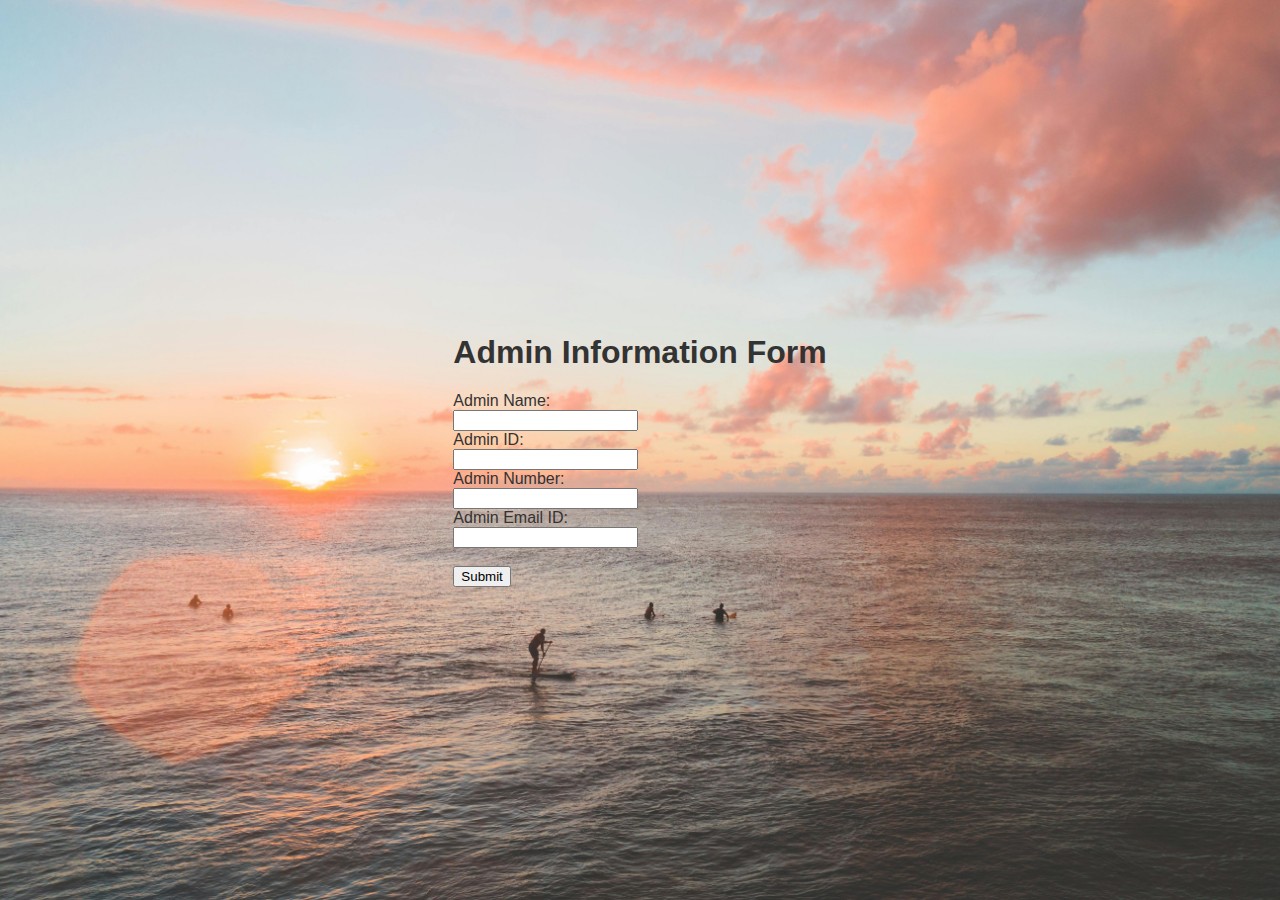
<file: admin.html>
<!DOCTYPE html>
<html lang="en">
<head>
    <meta charset="UTF-8">
    <meta name="viewport" content="width=device-width, initial-scale=1.0">
    <title>Document</title>
    <link rel="stylesheet" href="styles.css">
</head>
<body>
    <body>
        <div class="container">
            <h1>Admin Information Form</h1>
            <form action="/admin1.html" >
                <div class="form-group1">
                    <label for="name1">Admin Name:</label><br>
                    <input type="text" id="name1" name="name1" required><br>
                </div>
                <div class="form-group1">
                    <label for="admin-id">Admin ID:</label><br>
                    <input type="text" id="admin-id" name="admin" required><br>
                </div>
                <div class="form-group1">
                    <label for="phone1">Admin Number:</label><br>
                    <input type="tel" id="phone1" name="phone1"  required><br>
                </div>
                <div class="form-group1">
                    <label for="email1">Admin Email ID:</label><br>
                    <input type="email" id="email1" name="email1" required><br>
                </div>
                <div class="form-group1">
                    <br><button type="submit">Submit</button><br>
                </div>
            </form>
        </div>
    </body>
    
</body>
</html>
</file>
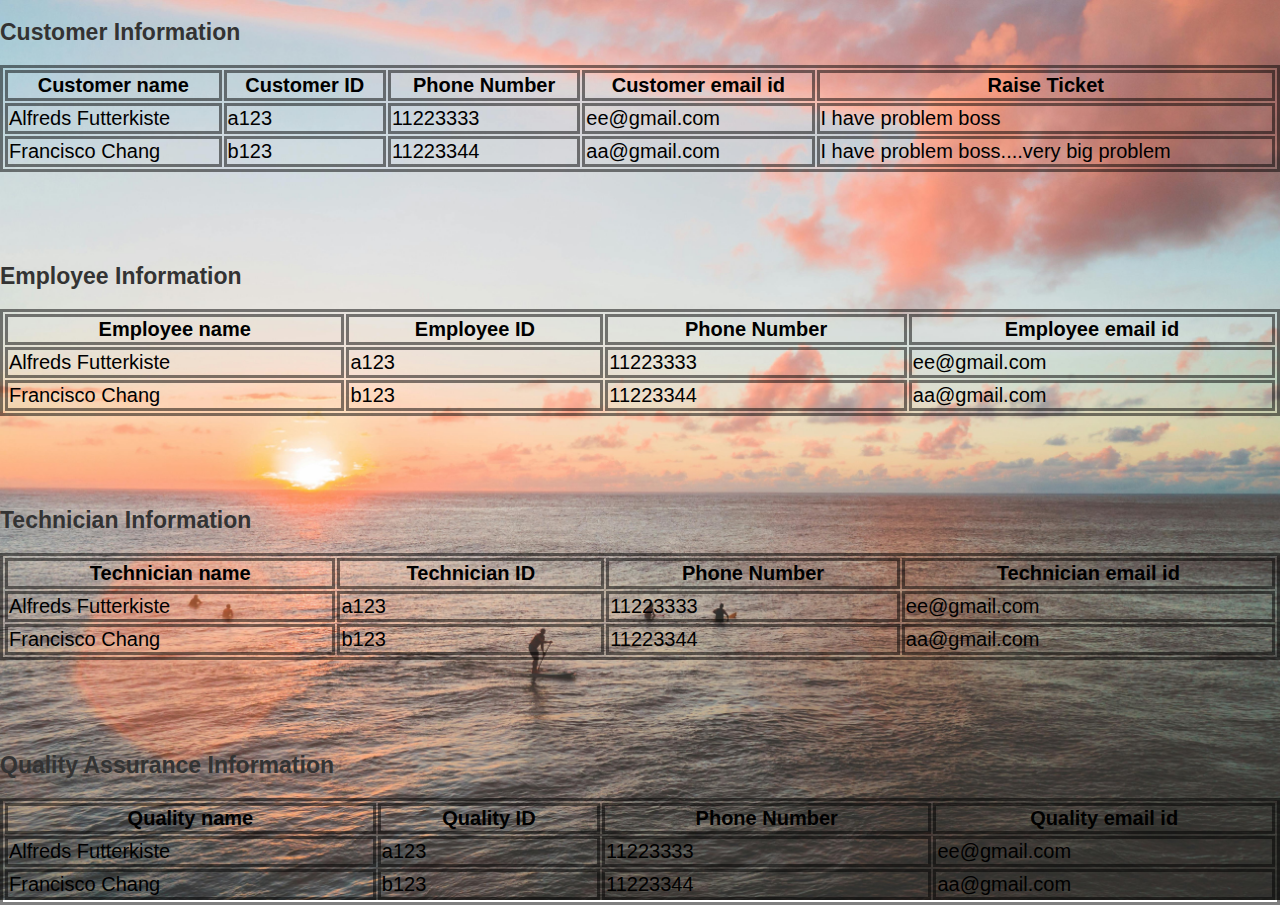
<file: admin1.html>
<!DOCTYPE html>
<html>
    <link rel="stylesheet" href="style.css">
<style>
table, th, td {
  border: 3px solid rgba(0, 0, 0,0.5);
  font-size: 20px;
  color: rgb(0, 0, 0);
}
</style>
<body>

<h2>Customer Information</h2>

<table style="width:100%">
  <tr>
    <th>Customer name</th>
    <th>Customer ID</th>
    <th>Phone Number</th>
    <th>Customer email id</th>
    <th>Raise Ticket</th>
  </tr>
  <tr>
    <td>Alfreds Futterkiste</td>
    <td>a123</td>
    <td>11223333</td>
    <td>ee@gmail.com</td>
    <td>I have problem boss</td>
  </tr>
  <tr>
    <td>Francisco Chang</td>
    <td>b123</td>
    <td>11223344</td>
    <td>aa@gmail.com</td>
    <td>I have problem boss....very big problem</td>
  </tr>
</table>
<br>
<br>
<br>
<br>
<h2>Employee Information</h2>

<table style="width:100%">
  <tr>
    <th>Employee name</th>
    <th>Employee ID</th>
    <th>Phone Number</th>
    <th>Employee email id</th>
  </tr>
  <tr>
    <td>Alfreds Futterkiste</td>
    <td>a123</td>
    <td>11223333</td>
    <td>ee@gmail.com</td>
  </tr>
  <tr>
    <td>Francisco Chang</td>
    <td>b123</td>
    <td>11223344</td>
    <td>aa@gmail.com</td>
  </tr>
</table>
<br>
<br>
<br>
<br>

<h2>Technician Information</h2>

<table style="width:100%">
  <tr>
    <th>Technician name</th>
    <th>Technician ID</th>
    <th>Phone Number</th>
    <th>Technician email id</th>
  </tr>
  <tr>
    <td>Alfreds Futterkiste</td>
    <td>a123</td>
    <td>11223333</td>
    <td>ee@gmail.com</td>
  </tr>
  <tr>
    <td>Francisco Chang</td>
    <td>b123</td>
    <td>11223344</td>
    <td>aa@gmail.com</td>
  </tr>
</table>
<br>
<br>
<br>
<br>

<h2>Quality Assurance Information</h2>

<table style="width:100%">
  <tr>
    <th>Quality name</th>
    <th>Quality ID</th>
    <th>Phone Number</th>
    <th>Quality email id</th>
  </tr>
  <tr>
    <td>Alfreds Futterkiste</td>
    <td>a123</td>
    <td>11223333</td>
    <td>ee@gmail.com</td>
  </tr>
  <tr>
    <td>Francisco Chang</td>
    <td>b123</td>
    <td>11223344</td>
    <td>aa@gmail.com</td>
  </tr>
</table>

</body>
</html>
</file>
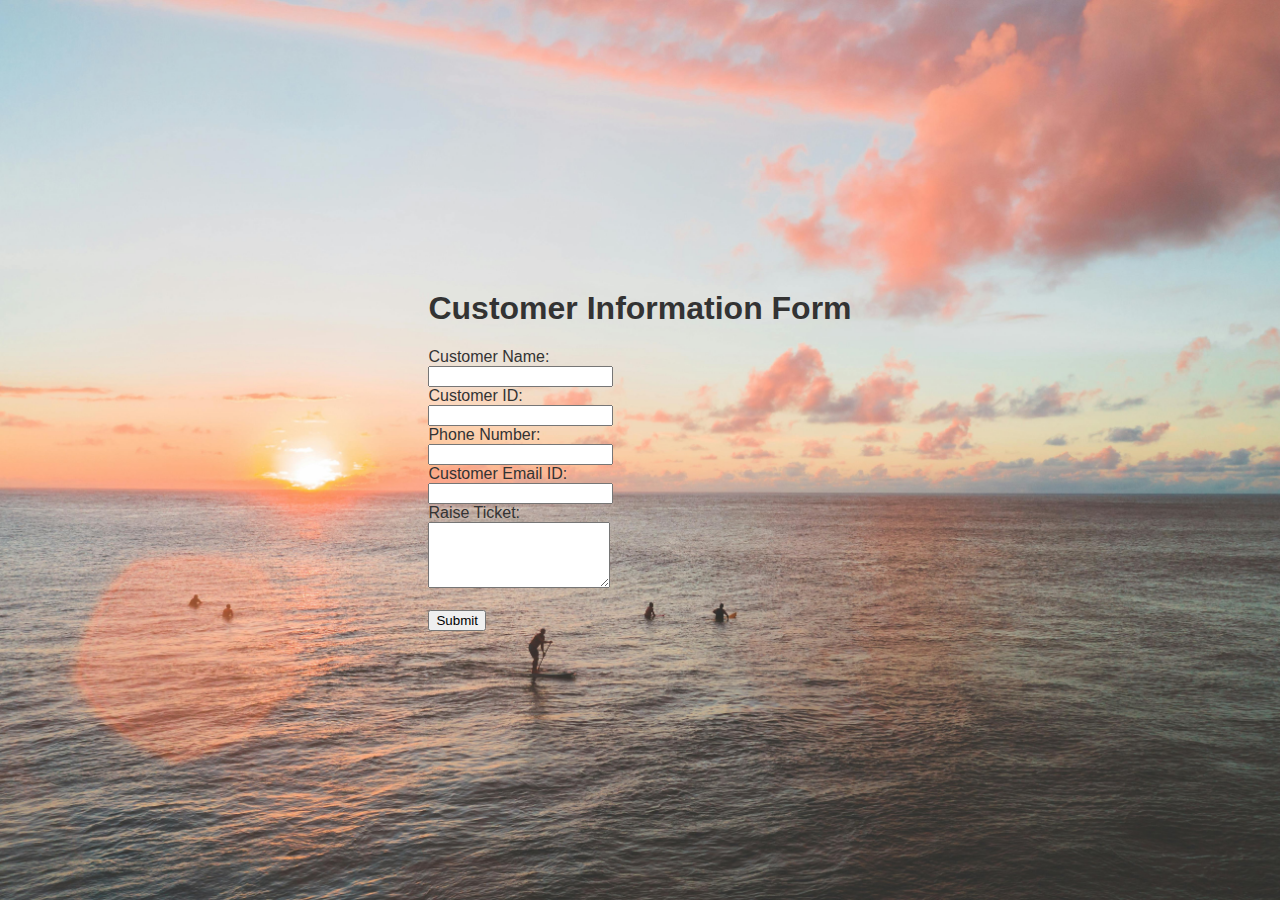
<file: cust.html>
<!DOCTYPE html>
<html lang="en">
<head>
    <meta charset="UTF-8">
    <meta name="viewport" content="width=device-width, initial-scale=1.0">
    <title>Document</title>
    <link rel="stylesheet" href="styles.css">
</head>
<body>
    <body>
        <div class="container">
            <h1>Customer Information Form</h1>
            <form action="/cut.html" >
                <div class="form-group2">
                    <label for="name2">Customer Name:</label><br>
                    <input type="text" id="name2" name="name2" required><br>
                </div>
                <div class="form-group2">
                    <label for="cust-id">Customer ID:</label><br>
                    <input type="text" id="cust-id" name="cust_id" required><br>
                </div>
                <div class="form-group2">
                    <label for="phone2">Phone Number:</label><br>
                    <input type="tel" id="phone2" name="phone2"  required><br>
                </div>
                <div class="form-group2">
                    <label for="email2">Customer Email ID:</label><br>
                    <input type="email" id="email2" name="email2" required><br>
                </div>
                <div class="form-group">
                        <label for="tickets2">Raise Ticket:</label><br>
                        <textarea id="tickets2" name="tickets2" rows="4" required></textarea><br>
                </div>
                <div class="form-group2">
                    <br><button type="submit">Submit</button><br>
                </div>
            </form>
        </div>
    </body>
    
</body>
</html>
</file>
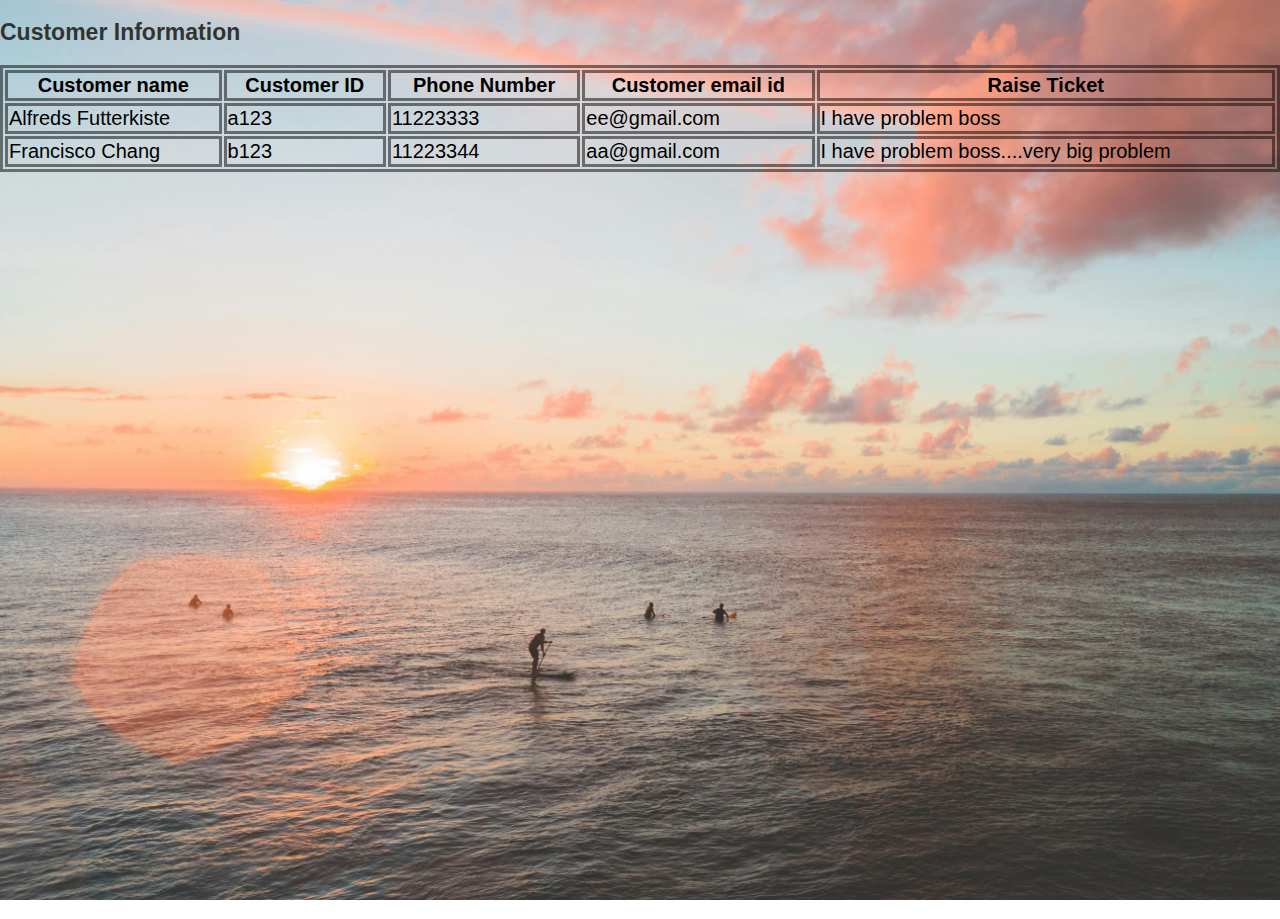
<file: cut.html>
<!DOCTYPE html>
<html>
    <link rel="stylesheet" href="style.css">
<style>
table, th, td {
  border: 3px solid rgba(0, 0, 0,0.5);
  font-size: 20px;
  color: rgb(0, 0, 0);
}
</style>
<body>

<h2>Customer Information</h2>

<table style="width:100%">
  <tr>
    <th>Customer name</th>
    <th>Customer ID</th>
    <th>Phone Number</th>
    <th>Customer email id</th>
    <th>Raise Ticket</th>
  </tr>
  <tr>
    <td>Alfreds Futterkiste</td>
    <td>a123</td>
    <td>11223333</td>
    <td>ee@gmail.com</td>
    <td>I have problem boss</td>
  </tr>
  <tr>
    <td>Francisco Chang</td>
    <td>b123</td>
    <td>11223344</td>
    <td>aa@gmail.com</td>
    <td>I have problem boss....very big problem</td>
  </tr>
</table>

</body>
</html>
</file>
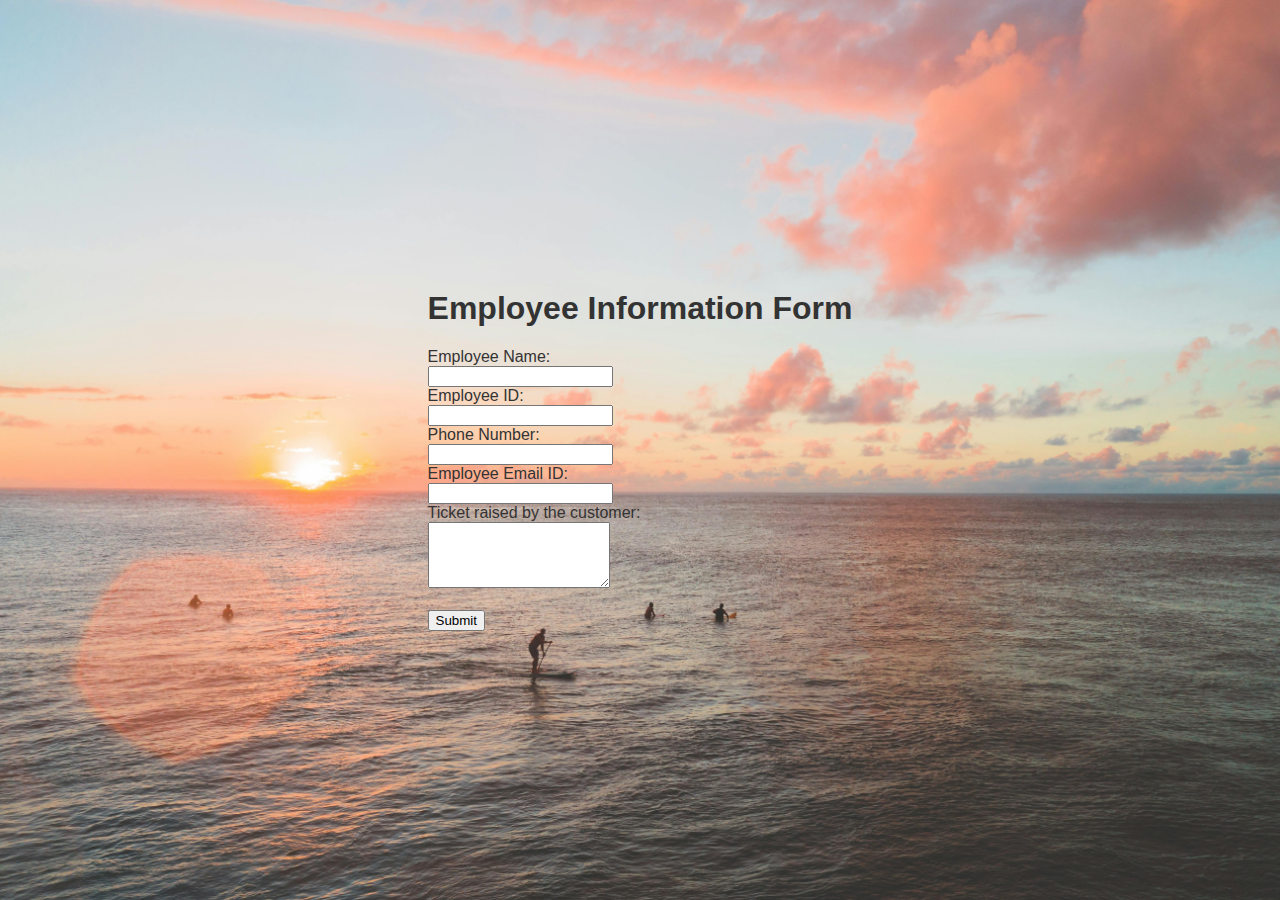
<file: emp.html>
<!DOCTYPE html>
<html lang="en">
<head>
    <meta charset="UTF-8">
    <meta name="viewport" content="width=device-width, initial-scale=1.0">
    <title>Document</title>
    <link rel="stylesheet" href="styles.css">
</head>
<body>
    <body>
        <div class="container">
            <h1>Employee Information Form</h1>
            <form action="/emp1.html" >
                <div class="form-group3">
                    <label for="name3">Employee Name:</label><br>
                    <input type="text" id="name3" name="name3" required><br>
                </div>
                <div class="form-group3">
                    <label for="employee-id">Employee ID:</label><br>
                    <input type="text" id="employee-id" name="employee_id" required><br>
                </div>
                <div class="form-group3">
                    <label for="phone3">Phone Number:</label><br>
                    <input type="tel" id="phone3" name="phone3"  required><br>
                </div>
                <div class="form-group3">
                    <label for="email3">Employee Email ID:</label><br>
                    <input type="email" id="email3" name="email3" required><br>
                </div>
                <div class="form-group3">
                        <label for="tickets3">Ticket raised by the customer:</label><br>
                        <textarea id="tickets" name="tickets3" rows="4" required></textarea><br>
                </div>
                <div class="form-group3">
                    <br> <button type="submit">Submit</button><br>
                </div>
            </form>
        </div>
    </body>
    
</body>
</html>
</file>
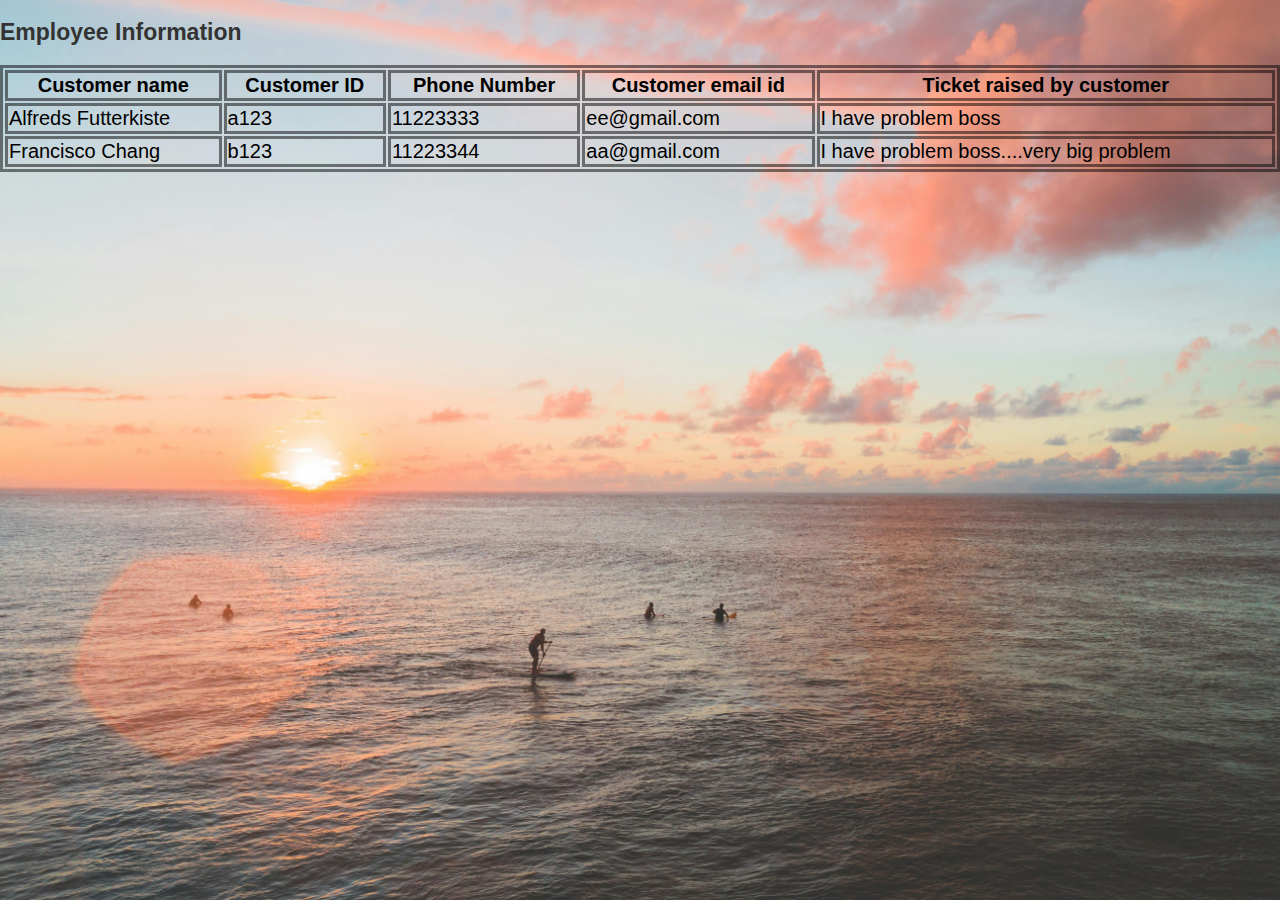
<file: emp1.html>
<!DOCTYPE html>
<html>
    <link rel="stylesheet" href="style.css">
<style>
table, th, td {
  border: 3px solid rgba(0, 0, 0,0.5);
  font-size: 20px;
  color: rgb(0, 0, 0);
}
</style>
<body>

<h2>Employee Information</h2>

<table style="width:100%">
  <tr>
    <th>Customer name</th>
    <th>Customer ID</th>
    <th>Phone Number</th>
    <th>Customer email id</th>
    <th>Ticket raised by customer</th>
  </tr>
  <tr>
    <td>Alfreds Futterkiste</td>
    <td>a123</td>
    <td>11223333</td>
    <td>ee@gmail.com</td>
    <td>I have problem boss</td>
  </tr>
  <tr>
    <td>Francisco Chang</td>
    <td>b123</td>
    <td>11223344</td>
    <td>aa@gmail.com</td>
    <td>I have problem boss....very big problem</td>
  </tr>
</table>

</body>
</html>
</file>
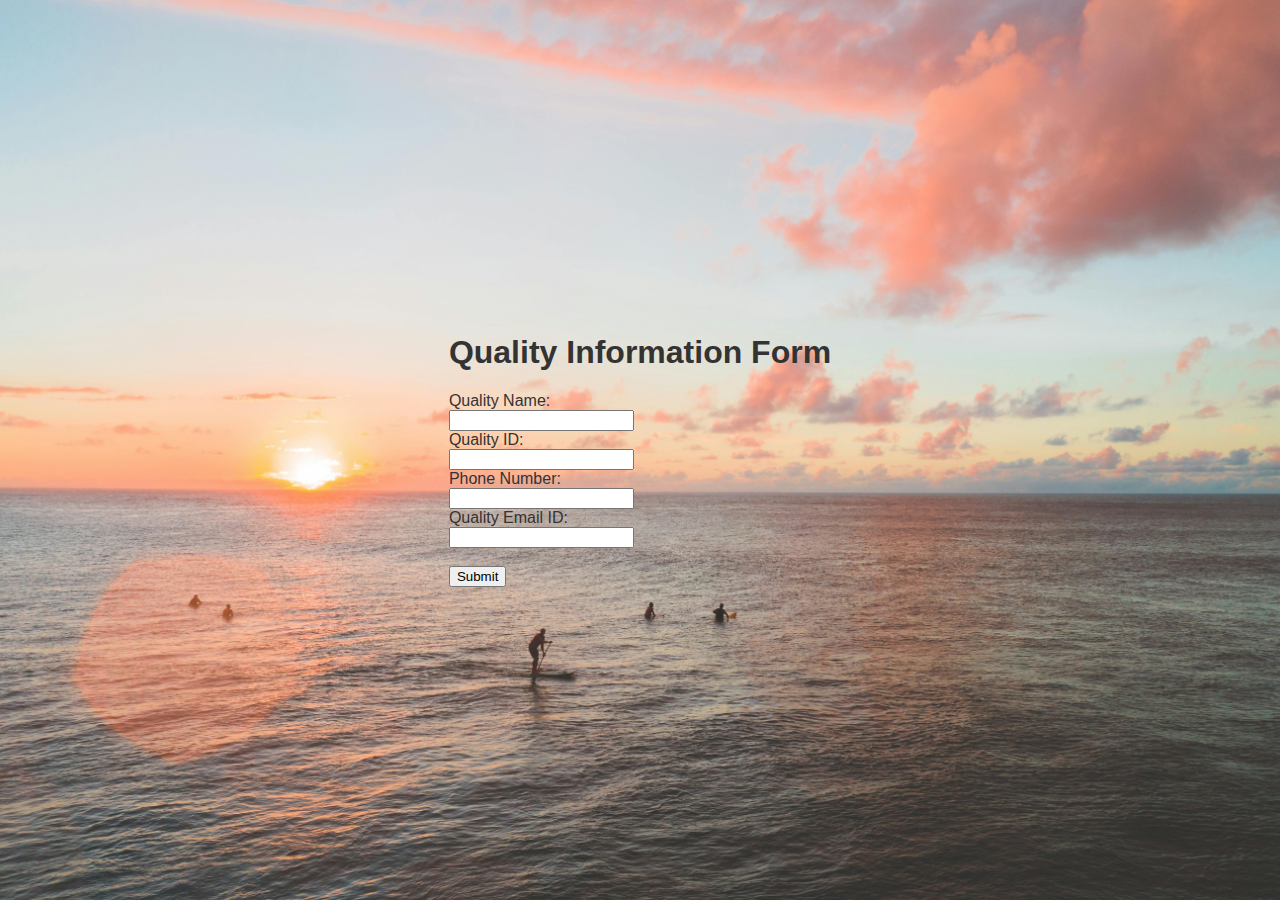
<file: quality.html>
<!DOCTYPE html>
<html lang="en">
<head>
    <meta charset="UTF-8">
    <meta name="viewport" content="width=device-width, initial-scale=1.0">
    <title>Document</title>
    <link rel="stylesheet" href="styles.css">
</head>
<body>
    <body>
        <div class="container">
            <h1>Quality Information Form</h1>
            <form action="/quality1.html" >
                <div class="form-group4">
                    <label for="name4">Quality Name:</label><br>
                    <input type="text" id="name4" name="name4" required><br>
                </div>
                <div class="form-group4">
                    <label for="quality-id">Quality ID:</label><br>
                    <input type="text" id="quality-id" name="quality_id" required><br>
                </div>
                <div class="form-group4">
                    <label for="phone">Phone Number:</label><br>
                    <input type="tel" id="phone" name="phone"  required><br>
                </div>
                <div class="form-group4">
                    <label for="email4">Quality Email ID:</label><br>
                    <input type="email" id="email4" name="email4" required><br>
                </div>
                <div class="form-group4">
                    <br><button type="submit">Submit</button><br>
                </div>
            </form>
        </div>
    </body>
    
</body>
</html>
</file>
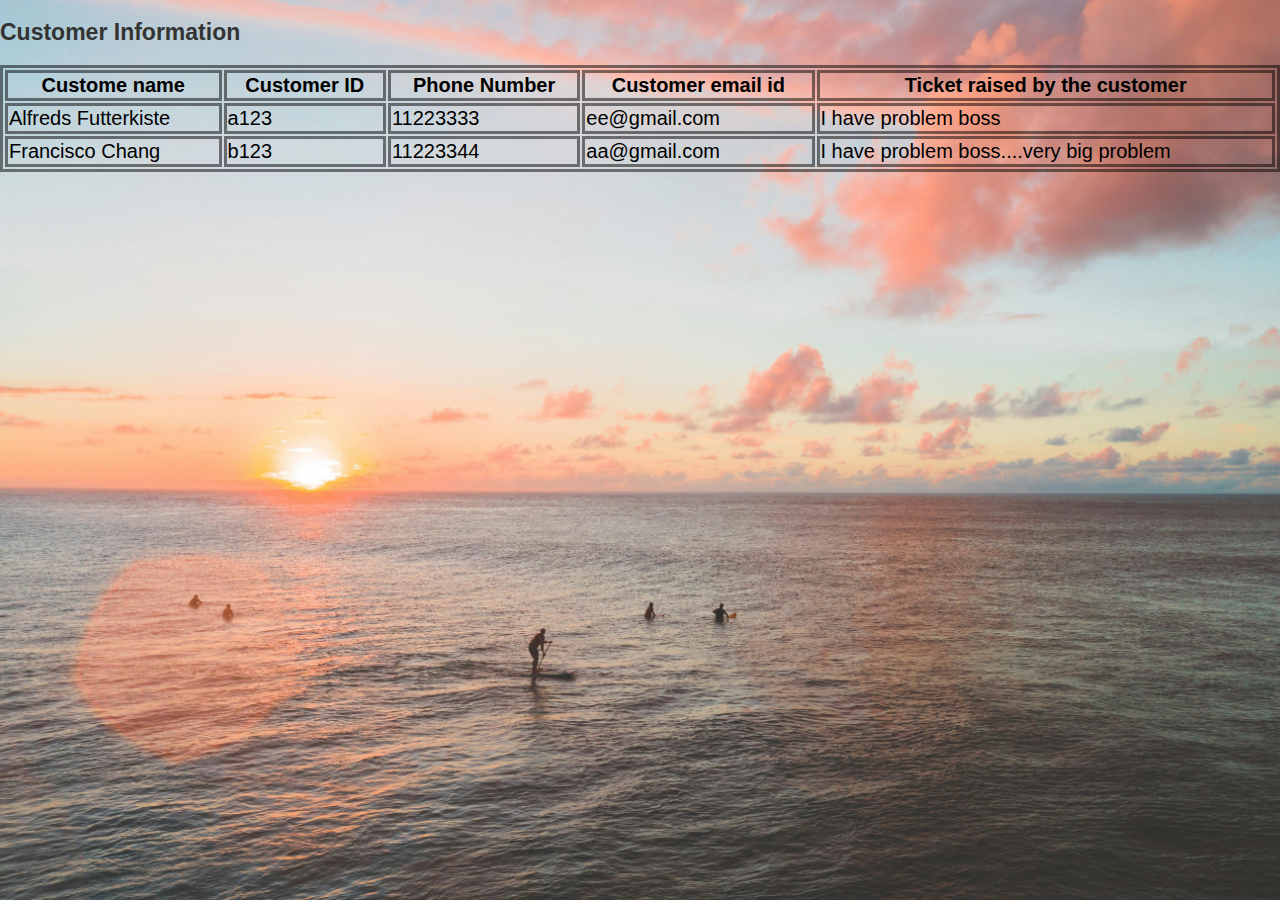
<file: quality1.html>
<!DOCTYPE html>
<html>
    <link rel="stylesheet" href="style.css">
<style>
table, th, td {
  border: 3px solid rgba(0, 0, 0,0.5);
  font-size: 20px;
  color: rgb(0, 0, 0);
}
</style>
<body>

<h2>Customer Information</h2>

<table style="width:100%">
  <tr>
    <th>Custome name</th>
    <th>Customer ID</th>
    <th>Phone Number</th>
    <th>Customer email id</th>
    <th>Ticket raised by the customer</th>
  </tr>
  <tr>
    <td>Alfreds Futterkiste</td>
    <td>a123</td>
    <td>11223333</td>
    <td>ee@gmail.com</td>
    <td>I have problem boss</td>
  </tr>
  <tr>
    <td>Francisco Chang</td>
    <td>b123</td>
    <td>11223344</td>
    <td>aa@gmail.com</td>
    <td>I have problem boss....very big problem</td>
  </tr>
</table>

</body>
</html>
</file>
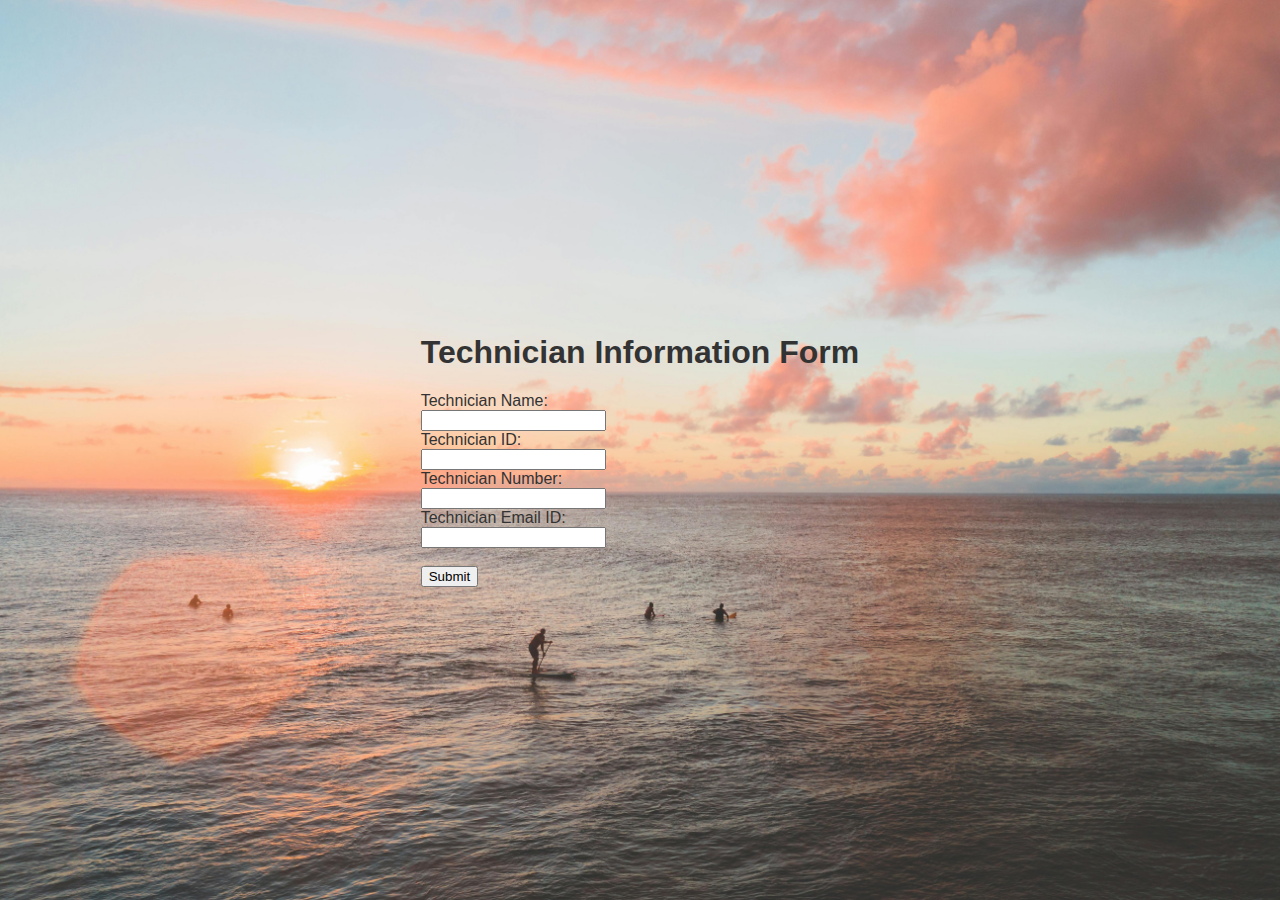
<file: tech.html>
<!DOCTYPE html>
<html lang="en">
<head>
    <meta charset="UTF-8">
    <meta name="viewport" content="width=device-width, initial-scale=1.0">
    <title>Document</title>
    <link rel="stylesheet" href="styles.css">
</head>
<body>
    <body>
        <div class="container">
            <h1>Technician Information Form</h1>
            <form action="/tech1.html" >
                <div class="form-group5">
                    <label for="name">Technician Name:</label><br>
                    <input type="text" id="name5" name="name5" required><br>
                </div>
                <div class="form-group5">
                    <label for="tech-id">Technician ID:</label><br>
                    <input type="text" id="tech-id" name="tech_id" required><br>
                </div>
                <div class="form-group5">
                    <label for="phone5">Technician Number:</label><br>
                    <input type="tel" id="phone5" name="phone5"  required><br>
                </div>
                <div class="form-group5">
                    <label for="email5">Technician Email ID:</label><br>
                    <input type="email" id="email5" name="email5" required><br>
                </div>
                <div class="form-group5">
                    <br> <button type="submit">Submit</button><br>
                </div>
            </form>
        </div>
    </body>
    
</body>
</html>
</file>
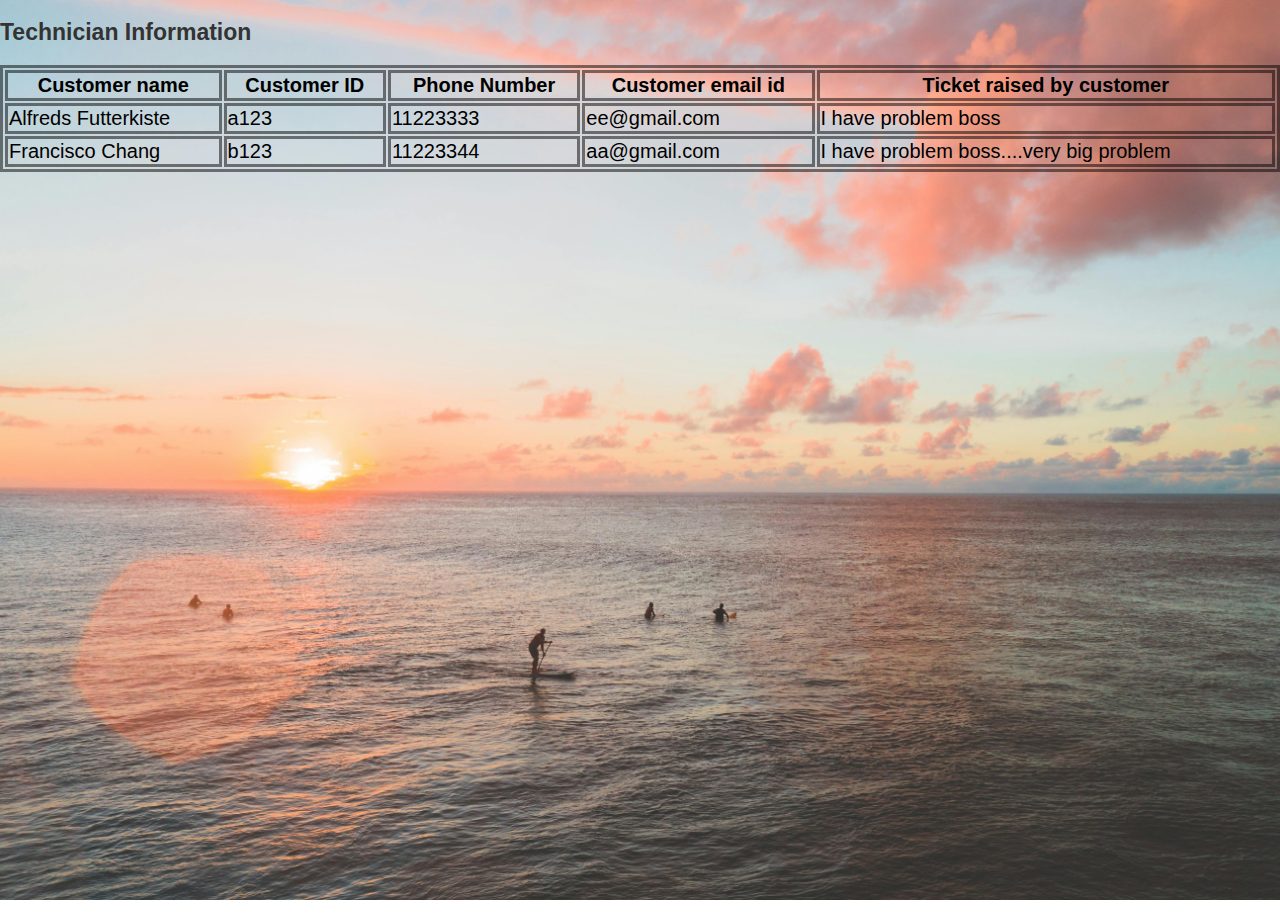
<file: tech1.html>
<!DOCTYPE html>
<html>
    <link rel="stylesheet" href="style.css">
<style>
table, th, td {
  border: 3px solid rgba(0, 0, 0,0.5);
  font-size: 20px;
  color: rgb(0, 0, 0);
}
</style>
<body>

<h2>Technician Information</h2>

<table style="width:100%">
  <tr>
    <th>Customer name</th>
    <th>Customer ID</th>
    <th>Phone Number</th>
    <th>Customer email id</th>
    <th>Ticket raised by customer</th>
  </tr>
  <tr>
    <td>Alfreds Futterkiste</td>
    <td>a123</td>
    <td>11223333</td>
    <td>ee@gmail.com</td>
    <td>I have problem boss</td>
  </tr>
  <tr>
    <td>Francisco Chang</td>
    <td>b123</td>
    <td>11223344</td>
    <td>aa@gmail.com</td>
    <td>I have problem boss....very big problem</td>
  </tr>
</table>

</body>
</html>
</file>
<file: styles.css>
body{
    background: url("bg3.jpg");
    min-height: 100vh;
    display: flex;
    justify-content: center;
    align-items: center;
    background-size: cover;
    background-position: center;
    background-attachment: fixed;
    font-family: 'Montserrat', sans-serif;
    color: #333;
    margin: 0;
    padding: 0
  }
</file>
<file: style.css>
body{
    background: url("bg3.jpg");
    min-height: 100vh;
    
    background-size: cover;
    background-position: center;
    background-attachment: fixed;
    font-family: 'Montserrat', sans-serif;
    color: #333;
    margin: 0;
    padding: 0
  }

nav ul{
    background-color: rgba(255, 255, 255, 0.85);
    border-bottom: 3px solid #e74646;
    backdrop-filter: blur(10px);
    box-shadow: 0px 4px 6px rgba(0, 0, 0, 0.1);
    display: flex;
    justify-content: center;
    align-items: center;
    padding: 25px;
    margin: 20px 15%;
    border-radius: 12px;
    gap: 20px;
}
nav ul li{
    list-style: none;
}
nav ul li a {
    text-decoration: none;
    color: black;
}
h2{
    font-size: 23px;
}
</file>
